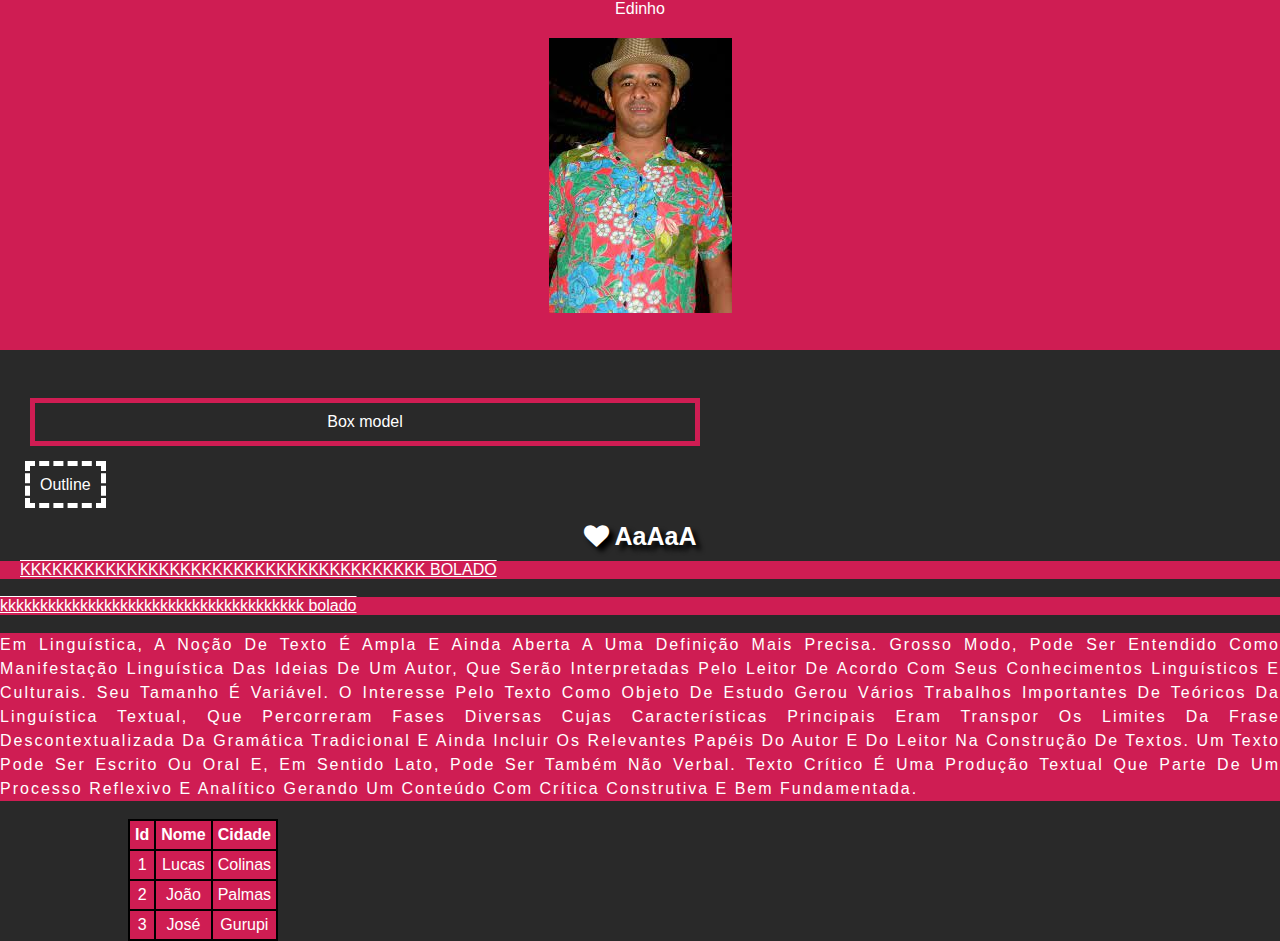
<file: ProjetosHTML/Site foda/CSS/index.html>
<!DOCTYPE html>
<html lang="pt-BR">
<head>
    <meta charset="UTF-8">
    <meta http-equiv="X-UA-Compatible" content="IE=edge">
    <meta name="viewport" content="width=device-width, initial-scale=1.0">
    <link rel="stylesheet" type="text/css" href="style.css">
    <title>Site 2 css</title>
    <link rel="stylesheet" href="https://cdnjs.cloudflare.com/ajax/libs/font-awesome/4.7.0/css/font-awesome.min.css"></head>
<body>
    <div class="bg text-secondary">
        <p>
            Edinho
        </p>
    </div>
    <br>
    <div class="box">
        Box model
    </div>
    <di class="outline">
        Outline
    </di>
    <br><br>
    <h1 class="text-center text-secondary text-shadow"><i class="fa fa-heart"></i>
        AaAaA
    </h1>
    <div>
        <p class="backg-secondary text-secondary texto-justi text-decoration text-upper text-indent">
            kkkkkkkkkkkkkkkkkkkkkkkkkkkkkkkkkkkkkk bolado
        </p>
    </div>
    <br>
    <div>
        <p class="backg-secondary text-secondary texto-justi text-decoration text-lower">
            KKKKKKKKKKKKKKKKKKKKKKKKKKKKKKKKKKKKKK bolado
        </p>
    </div>
    <br>
    <div>
        <p class="backg-secondary text-secondary texto-justi text-capitalize text-letter-spacing text-line-height">
            Em linguística, a noção de texto é ampla e ainda aberta a uma definição mais precisa. 
            Grosso modo, pode ser entendido como manifestação linguística das ideias de um autor, 
            que serão interpretadas pelo leitor de acordo com seus conhecimentos linguísticos e culturais. Seu tamanho é variável.
            O interesse pelo texto como objeto de estudo gerou vários trabalhos importantes de teóricos da Linguística Textual, 
            que percorreram fases diversas cujas características principais eram transpor os limites da frase descontextualizada da 
            gramática tradicional e ainda incluir os relevantes papéis do autor e do leitor na construção de textos.
            Um texto pode ser escrito ou oral e, em sentido lato, pode ser também não verbal.
            Texto crítico é uma produção textual que parte de um processo reflexivo e analítico gerando um conteúdo com crítica construtiva e bem fundamentada. 
        </p>
    </div>
    <br>
    <div class="container">
        <table class="table">
            <tr>
                <th>Id</th>
                <th>Nome</th>
                <th>Cidade</th>
            </tr>
            <tr>
                <td>1</td>
                <td>Lucas</td>
                <td>Colinas</td>
            </tr>
            <tr>
                <td>2</td>
                <td>João</td>
                <td>Palmas</td>
            </tr>
            <tr>
                <td>3</td>
                <td>José</td>
                <td>Gurupi</td>
            </tr>
        </table>
    </div>

    
</body>
</html>
</file>
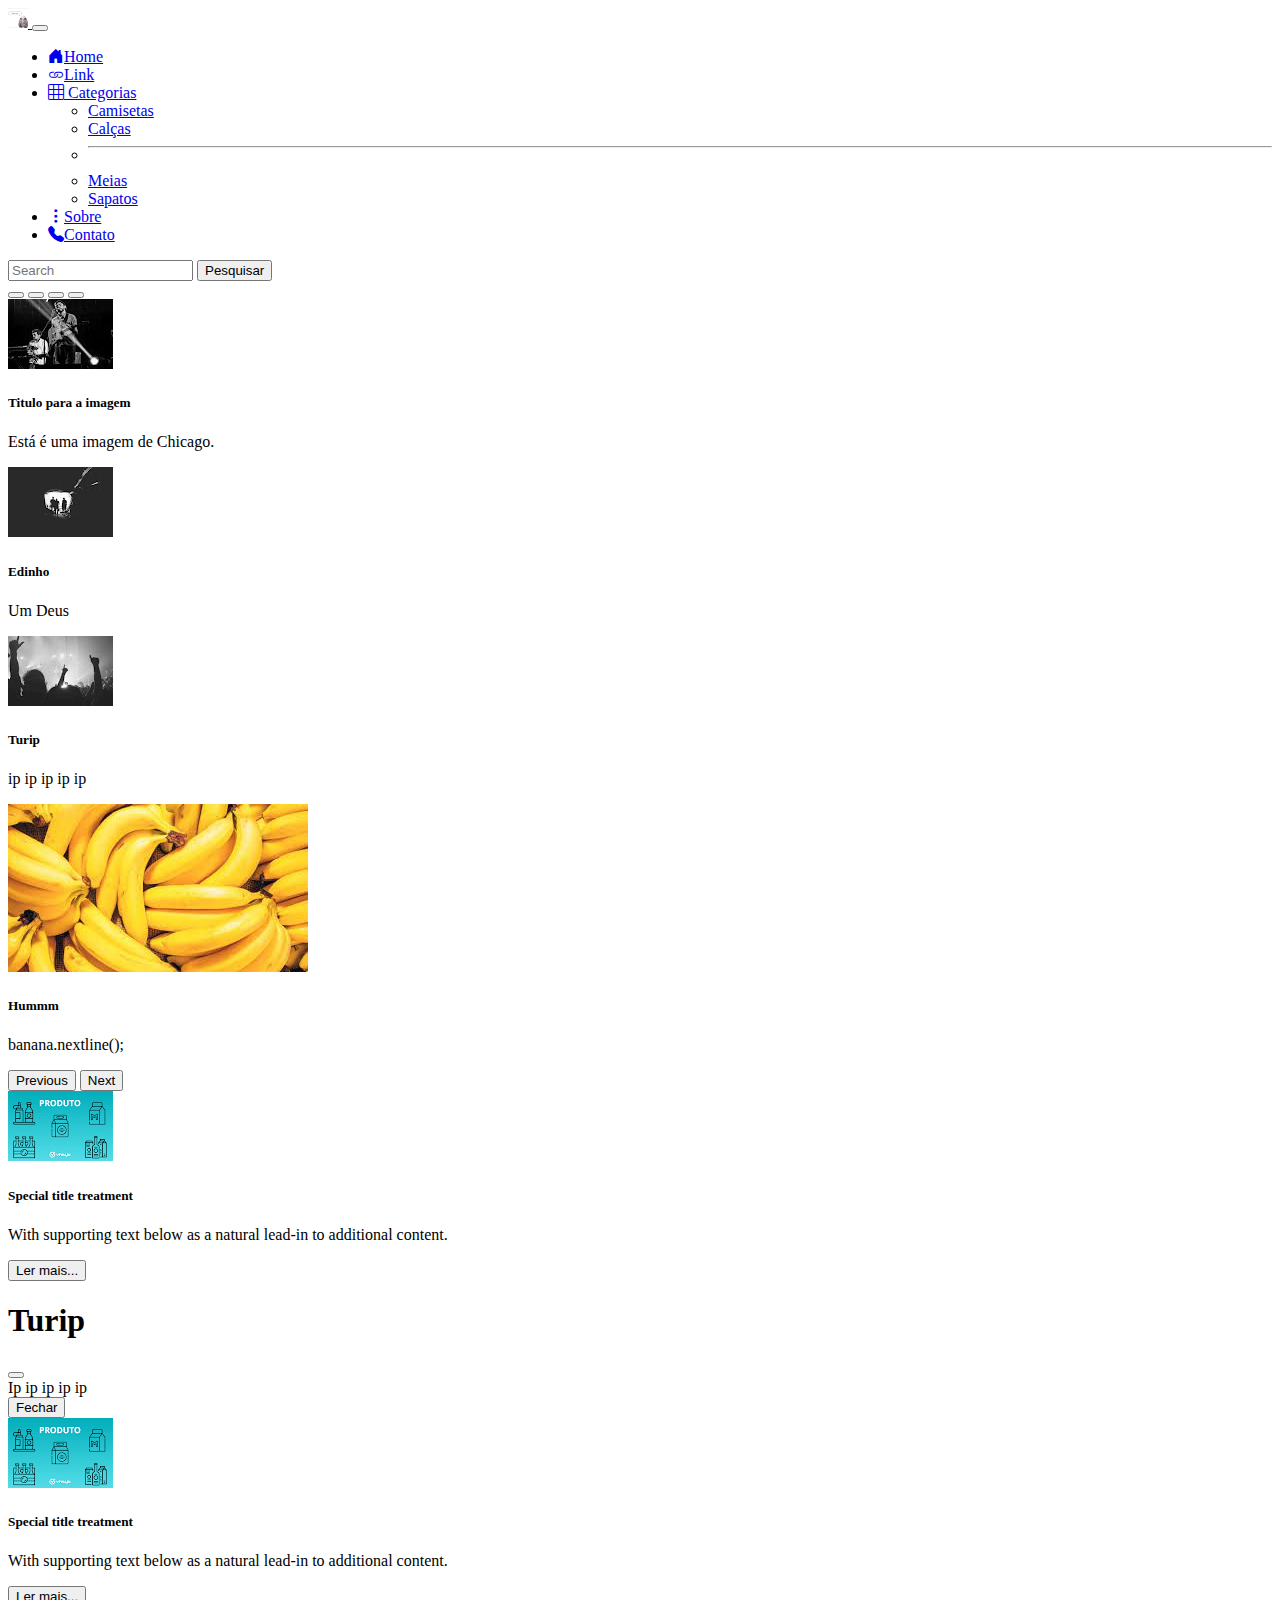
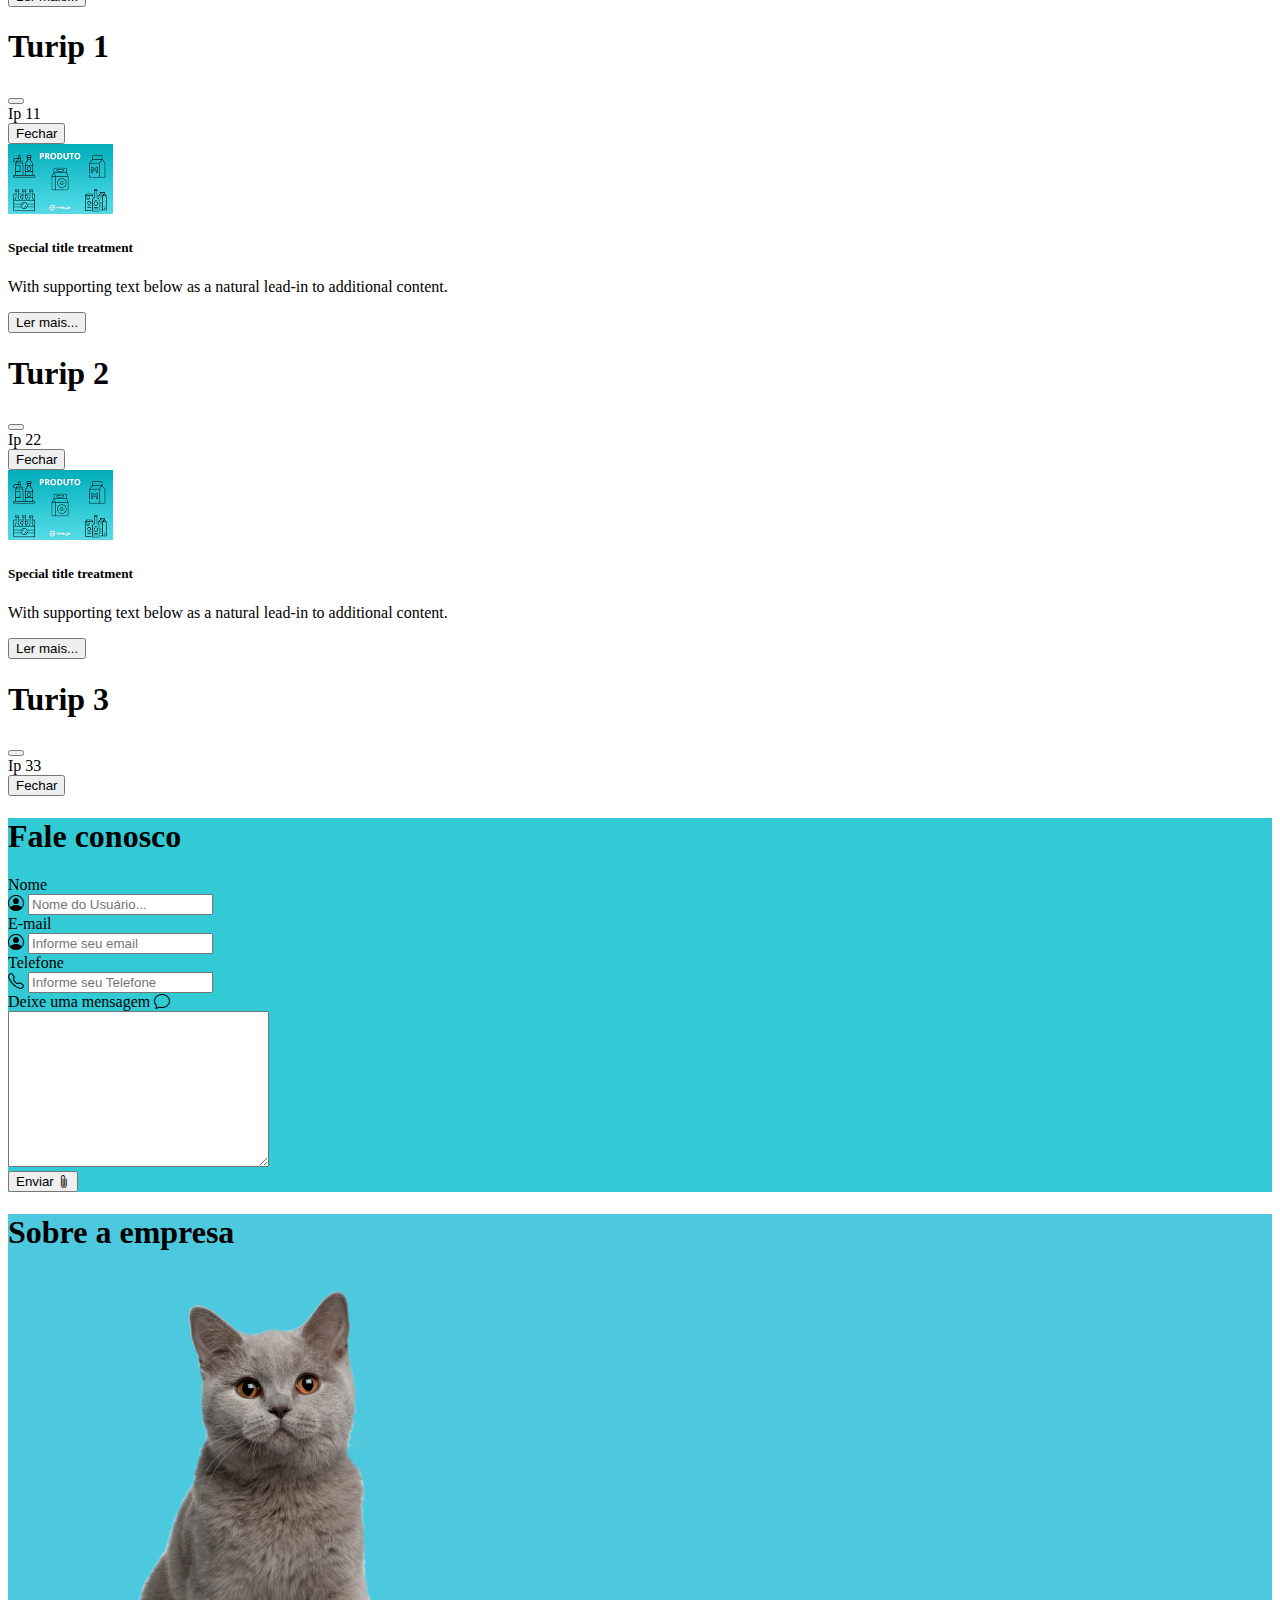
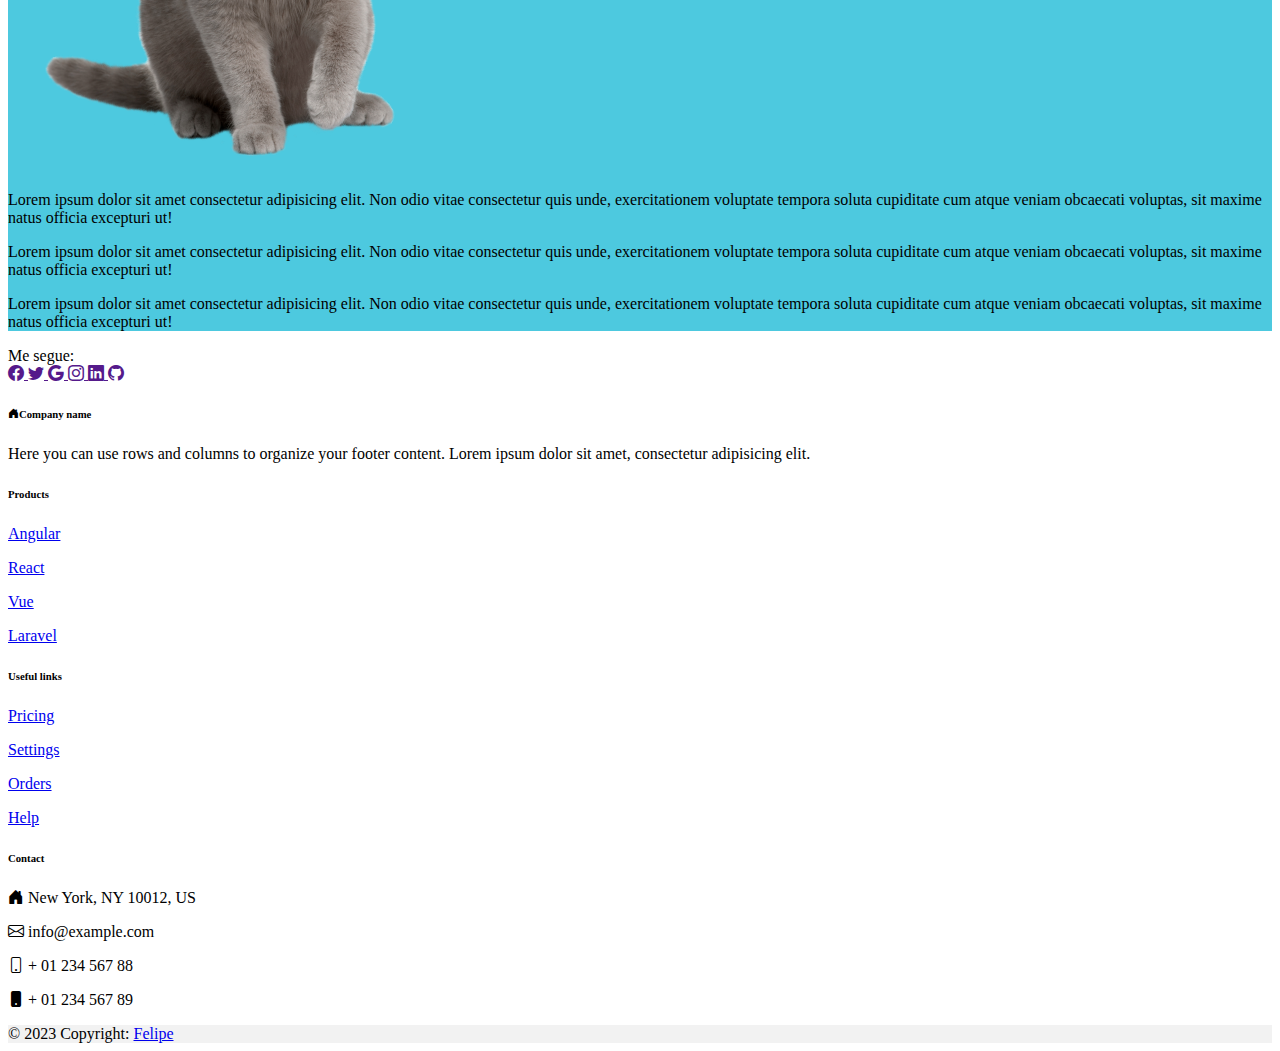
<file: ProjetosHTML/TrabalhoTerceiro/site/index.html>
<!DOCTYPE html>
<html lang="pt-BR">

<head>
    <meta charset="UTF-8">
    <meta http-equiv="X-UA-Compatible" content="IE=edge">
    <meta name="viewport" content="width=device-width, initial-scale=1.0">
    <link rel="stylesheet" href="https://cdnjs.cloudflare.com/ajax/libs/font-awesome/4.7.0/css/font-awesome.min.css">
    <link href="https://cdn.jsdelivr.net/npm/bootstrap@5.3.0-alpha3/dist/css/bootstrap.min.css" rel="stylesheet"
        integrity="sha384-KK94CHFLLe+nY2dmCWGMq91rCGa5gtU4mk92HdvYe+M/SXH301p5ILy+dN9+nJOZ" crossorigin="anonymous">
    <link rel="stylesheet" href="https://cdn.jsdelivr.net/npm/bootstrap-icons@1.10.5/font/bootstrap-icons.css">
    <link rel="stylesheet" type="text/css" href="assets/css/style.css">
    <title>Projeto site</title>
</head>

<body>
    <!--Inicio Navbar-->
    <nav class="navbar navbar-expand-lg bg-body-tertiary bg-dark" data-bs-theme="dark">
        <div class="container-fluid">
            <!--Adiciona a imagem da logo-->
            <a class="navbar-brand" href="#">
                <img src="assets/imagens/turiipip.png" alt="Logo" width="20" height="20">
            </a>
            <button class="navbar-toggler" type="button" data-bs-toggle="collapse"
                data-bs-target="#navbarSupportedContent" aria-controls="navbarSupportedContent" aria-expanded="false"
                aria-label="Toggle navigation">
                <span class="navbar-toggler-icon"></span>
            </button>

            <div class="collapse navbar-collapse" id="navbarSupportedContent">
                <ul class="navbar-nav me-auto mb-2 mb-lg-0">

                    <li class="nav-item">
                        <a class="nav-link active bi bi-house-door-fill" aria-current="page" href="#home">Home</a>
                    </li>
                    <li class="nav-item">
                        <a class="nav-link bi bi-link" href="#produtos">Link</a>
                    </li>

                    <li class="nav-item dropdown">
                        <a class="nav-link dropdown-toggle bi bi-grid-3x3" href="#" role="button"
                            data-bs-toggle="dropdown" aria-expanded="false">
                            Categorias
                        </a>
                        <ul class="dropdown-menu">
                            <li><a class="dropdown-item" href="#">Camisetas</a></li>
                            <li><a class="dropdown-item" href="#">Calças</a></li>
                            <li>
                                <hr class="dropdown-divider">
                            </li>
                            <li><a class="dropdown-item" href="#">Meias</a></li>
                            <li><a class="dropdown-item" href="#">Sapatos</a></li>
                        </ul>
                    </li>

                    <li class="nav-item">
                        <a class="nav-link bi bi-three-dots-vertical " href="#sobre">Sobre</a>
                    </li>
                    <li class="nav-item">
                        <a class="nav-link bi bi-telephone-fill " href="#contato">Contato</a>
                    </li>
                </ul>
                <form class="d-flex" role="search">
                    <input class="form-control me-2" type="search" placeholder="Search" aria-label="Search">
                    <button class="btn btn-outline-success" type="submit">Pesquisar</button>
                </form>
            </div>
        </div>
    </nav>
    <!--Fim Navabar-->
    <!--Inicio carousel-->
    <div id="myCarousel" class="carousel slide">
        <div class="carousel-indicators">
            <button type="button" data-bs-target="#myCarousel" data-bs-slide-to="0" class="active" aria-current="true"
                aria-label="Slide 1"></button>
            <button type="button" data-bs-target="#myCarousel" data-bs-slide-to="1" aria-label="Slide 2"></button>
            <button type="button" data-bs-target="#myCarousel" data-bs-slide-to="2" aria-label="Slide 3"></button>
            <button type="button" data-bs-target="#myCarousel" data-bs-slide-to="3" aria-label="Slide 4"></button>
        </div>

        <div class="carousel-inner">
            <div class="carousel-item active">
                <img src="assets/imagens/chicago.png" class="d-block w-100" alt="Chicago">
                <div class="carousel-caption d-none d-md-block">
                    <h5>Titulo para a imagem</h5>
                    <p>Está é uma imagem de Chicago.</p>
                </div>
            </div>
            <div class="carousel-item">
                <img src="assets/imagens/la.png" class="d-block w-100" alt="Um Deus">
                <div class="carousel-caption d-none d-md-block">
                    <h5>Edinho</h5>
                    <p>Um Deus</p>
                </div>
            </div>
            <div class="carousel-item">
                <img src="assets/imagens/ny.png" class="d-block w-100" alt="Turip">
                <div class="carousel-caption d-none d-md-block">
                    <h5>Turip</h5>
                    <p>ip ip ip ip ip</p>
                </div>
            </div>
            <div class="carousel-item">
                <img src="assets/imagens/banana.png" class="d-block w-100" alt="Turip">
                <div class="carousel-caption d-none d-md-block">
                    <h5>Hummm</h5>
                    <p>banana.nextline();</p>
                </div>
            </div>
        </div>
        <button class="carousel-control-prev" type="button" data-bs-target="#myCarousel" data-bs-slide="prev">
            <span class="carousel-control-prev-icon" aria-hidden="true"></span>
            <span class="visually-hidden">Previous</span>
        </button>
        <button class="carousel-control-next" type="button" data-bs-target="#myCarousel" data-bs-slide="next">
            <span class="carousel-control-next-icon" aria-hidden="true"></span>
            <span class="visually-hidden">Next</span>
        </button>
    </div>
    <!--Fim carousel Shift+Alt+F -->
    <!--Inicio card-->
    <section>
        <div class="container mt-4 mb-4">
            <div class="row">
                <div class="col-sm-3 mb-3 mb-sm-0">
                    <div class="card">
                        <img src="assets/imagens/produto.png">
                        <div class="card-body">
                            <h5 class="card-title">Special title treatment</h5>
                            <p class="card-text">With supporting text below as a natural lead-in to additional content.
                            </p>
                            <!-- Abre o modal-->
                            <!-- botão para chamar o modal -->
                            <button type="button" class="btn btn-primary" data-bs-toggle="modal"
                                data-bs-target="#Modal0">
                                Ler mais...
                            </button>

                            <!-- Modal -->
                            <div class="modal fade text-dark" id="Modal0" tabindex="-1" aria-labelledby="ModalLabel0"
                                aria-hidden="true">
                                <!--Abre a tela do modal-->
                                <div class="modal-dialog modal-dialog modal-lg">
                                    <!--Abre o conteúdo do modal-->
                                    <div class="modal-content">
                                        <!-- cabeçalho do modal -->
                                        <div class="modal-header">
                                            <h1 class="modal-title fs-5 text-center" id="ModalLabel0">Turip</h1>
                                            <button type="button" class="btn-close" data-bs-dismiss="modal"
                                                aria-label="Close"></button>
                                        </div>

                                        <!-- Corpo do modal -->
                                        <div class="modal-body">
                                            Ip ip ip ip ip
                                        </div>

                                        <!-- Rodapé do modal -->
                                        <div class="modal-footer">
                                            <button type="button" class="btn btn-secondary"
                                                data-bs-dismiss="modal">Fechar</button>
                                        </div>
                                    </div>
                                    <!--fecha o Conteúdo do modal-->
                                </div>
                                <!--fecha a tela do modal-->
                            </div>
                            <!-- Fecha o modal-->
                        </div>
                    </div>
                </div>
                <div class="col-sm-3 mb-3 mb-sm-0">
                    <div class="card">
                        <img src="assets/imagens/produto.png">
                        <div class="card-body">
                            <h5 class="card-title">Special title treatment</h5>
                            <p class="card-text">With supporting text below as a natural lead-in to additional content.
                            </p>

                            <button type="button" class="btn btn-primary" data-bs-toggle="modal"
                                data-bs-target="#Modal1">
                                Ler mais...
                            </button>
                            <!-- Modal1 -->
                            <div class="modal fade text-dark" id="Modal1" tabindex="-1" aria-labelledby="ModalLabel1"
                                aria-hidden="true">
                                <!--Abre a tela do modal-->
                                <div class="modal-dialog modal-dialog modal-lg">
                                    <!--Abre o conteúdo do modal-->
                                    <div class="modal-content">
                                        <!-- cabeçalho do modal -->
                                        <div class="modal-header">
                                            <h1 class="modal-title fs-5 text-center" id="ModalLabe1">Turip 1</h1>
                                            <button type="button" class="btn-close" data-bs-dismiss="modal"
                                                aria-label="Close"></button>
                                        </div>
                                        <!-- Corpo do modal -->
                                        <div class="modal-body">
                                            Ip 11
                                        </div>

                                        <!-- Rodapé do modal -->
                                        <div class="modal-footer">
                                            <button type="button" class="btn btn-secondary"
                                                data-bs-dismiss="modal">Fechar</button>
                                        </div>
                                    </div>
                                    <!--fecha o Conteúdo do modal-->
                                </div>
                                <!--fecha a tela do modal-->
                            </div>
                            <!-- fecha o modal -->
                        </div>
                    </div>
                </div>
                <div class="col-sm-3 mb-3 mb-sm-0">
                    <div class="card">
                        <img src="assets/imagens/produto.png">
                        <div class="card-body">
                            <h5 class="card-title">Special title treatment</h5>
                            <p class="card-text">With supporting text below as a natural lead-in to additional content.
                            </p>
                            <button type="button" class="btn btn-primary" data-bs-toggle="modal"
                                data-bs-target="#Modal2">
                                Ler mais...
                            </button>
                            <!-- Modal2 -->
                            <div class="modal fade text-dark" id="Modal2" tabindex="-1" aria-labelledby="ModalLabel2"
                                aria-hidden="true">
                                <!--Abre a tela do modal-->
                                <div class="modal-dialog modal-dialog modal-lg">
                                    <!--Abre o conteúdo do modal-->
                                    <div class="modal-content">
                                        <!-- cabeçalho do modal -->
                                        <div class="modal-header">
                                            <h1 class="modal-title fs-5 text-center" id="ModalLabe2">Turip 2</h1>
                                            <button type="button" class="btn-close" data-bs-dismiss="modal"
                                                aria-label="Close"></button>
                                        </div>
                                        <!-- Corpo do modal -->
                                        <div class="modal-body">
                                            Ip 22
                                        </div>

                                        <!-- Rodapé do modal -->
                                        <div class="modal-footer">
                                            <button type="button" class="btn btn-secondary"
                                                data-bs-dismiss="modal">Fechar</button>
                                        </div>
                                    </div>
                                    <!--fecha o Conteúdo do modal-->
                                </div>
                                <!--fecha a tela do modal-->
                            </div>
                            <!-- fecha o modal -->
                        </div>
                    </div>
                </div>
                <div class="col-sm-3 mb-3 mb-sm-0">
                    <div class="card">
                        <img src="assets/imagens/produto.png">
                        <div class="card-body">
                            <h5 class="card-title">Special title treatment</h5>
                            <p class="card-text">With supporting text below as a natural lead-in to additional content.
                            </p>
                            <button type="button" class="btn btn-primary" data-bs-toggle="modal"
                                data-bs-target="#Modal3">
                                Ler mais...
                            </button>
                            <!-- Modal3 -->
                            <div class="modal fade text-dark" id="Modal3" tabindex="-1" aria-labelledby="ModalLabel3"
                                aria-hidden="true">
                                <!--Abre a tela do modal-->
                                <div class="modal-dialog modal-dialog modal-lg">
                                    <!--Abre o conteúdo do modal-->
                                    <div class="modal-content">
                                        <!-- cabeçalho do modal -->
                                        <div class="modal-header">
                                            <h1 class="modal-title fs-5 text-center" id="ModalLabe3">Turip 3</h1>
                                            <button type="button" class="btn-close" data-bs-dismiss="modal"
                                                aria-label="Close"></button>
                                        </div>
                                        <!-- Corpo do modal -->
                                        <div class="modal-body">
                                            Ip 33
                                        </div>

                                        <!-- Rodapé do modal -->
                                        <div class="modal-footer">
                                            <button type="button" class="btn btn-secondary"
                                                data-bs-dismiss="modal">Fechar</button>
                                        </div>
                                    </div>
                                    <!--fecha o Conteúdo do modal-->
                                </div>
                                <!--fecha a tela do modal-->
                            </div>
                            <!-- fecha o modal -->
                        </div>
                    </div>
                </div>
            </div>
        </div>
    </section>
    <!--Fim card-->


    <!--Abrindo a seção contato-->
    <section class="container-fluid bg-blue pt-2 pb-4 border-bottom border-5 border-secundary">
        <h1 class="container border-bottom border-2 border-black">Fale conosco</h1>
        <!--Input Usuário-->

        <form class="mx-auto w-50" action="">

            <div class="m-3">
                <label for="form-label" for="contato_nome">Nome</label>
                <div class="input-group mb-3">
                    <span class="input-group-text" id="basic-addon1"><i class="bi bi-person-circle"></i></span>
                    <input type="text" class="form-control" name="Contato_Nome" id="Contato_Nome "
                        placeholder="Nome do Usuário..." aria-label="Username" aria-describedby="basic-addon1">
                </div>
            </div>


            <!--Input Email-->
            <div class="m-3">
                <label for="form-label" for="Contato_Email">E-mail</label>
                <div class="input-group mb-3">
                    <span class="input-group-text" id="basic-addon1"><i class="bi bi-person-circle"></i></span>
                    <input type="text" class="form-control" name="Contato_Email" id="Contato_Email "
                        placeholder="Informe seu email" aria-label="E-mail" aria-describedby="basic-addon1">
                </div>
            </div>


            <!--Input Telefone-->
            <div class="m-3">
                <label for="form-label" for="Contato_Fone">Telefone</label>
                <div class="input-group mb-3">
                    <span class="input-group-text" id="basic-addon1"><i class="bi bi-telephone"></i></span>
                    <input type="text" class="form-control" name="Contato_Fone" id="Contato_Fone "
                        placeholder="Informe seu Telefone" aria-label="Telefone" aria-describedby="basic-addon1">
                </div>
            </div>


            <!--Input Descrição-->
            <div class="m-3">
                <label for="form-label" for="Contato_Descricao">Deixe uma mensagem <i class="bi bi-chat"></i></label>
                <div class="input-group mb-3">
                    <textarea class="form-control" name="contato_descrição" id="Contato_Descricao" cols="30"
                        rows="10"></textarea>
                </div>
            </div>

            <div>
                <Button class="btn btn outline-light" type="submit">Enviar <i class="bi bi-paperclip"></i></Button>
            </div>
        </form>

    </section>
    <!--fecha seção contato-->

    <!--Abre a seção sobre a empresa-->
    <section class="container bg-azul pt-2 pb-4 border-bottom border-5 border-light">
        <h1 class="container bg-ligth border-bottom border-2 border-light border-black pt-3 pd-2">Sobre a empresa</h1>

        <div class="row mt-5 mb-5">
            <div class="col-4"><img src="assets/imagens/gato_cinza.png" width="500" alt=""></div>
            <div class="col-8 ">
                <p class="texto-preto text-justify">Lorem ipsum dolor sit amet consectetur adipisicing elit. Non odio vitae consectetur quis unde, exercitationem voluptate tempora soluta cupiditate cum atque veniam obcaecati voluptas, sit maxime natus officia excepturi ut!</p>
                <p>Lorem ipsum dolor sit amet consectetur adipisicing elit. Non odio vitae consectetur quis unde, exercitationem voluptate tempora soluta cupiditate cum atque veniam obcaecati voluptas, sit maxime natus officia excepturi ut!</p>
                <p>Lorem ipsum dolor sit amet consectetur adipisicing elit. Non odio vitae consectetur quis unde, exercitationem voluptate tempora soluta cupiditate cum atque veniam obcaecati voluptas, sit maxime natus officia excepturi ut!</p>
            </div>
        </div>
    </section>
    <!--Fecha a seção sobre a empresa-->

    <!-- Rodapé -->
    <footer class="text-center text-lg-start bg-light text-muted">
        <!-- Section: Social media -->
        <section class="d-flex justify-content-center justify-content-lg-between p-4 border-bottom">
            <!-- Left -->
            <div class="me-5 d-none d-lg-block">
                <span>Me segue:</span>
            </div>
            <!-- Left -->

            <!-- Right -->
            <div>
                <a href="" class="me-4 text-reset link-underline link-underline-opacity-0">
                    <i class="bi bi-facebook"></i>
                </a>
                <a href="" class="me-4 text-reset link-underline link-underline-opacity-0">
                    <i class="bi bi-twitter"></i>
                </a>
                <a href="" class="me-4 text-reset link-underline link-underline-opacity-0">
                    <i class="bi bi-google"></i>
                </a>
                <a href="" class="me-4 text-reset link-underline link-underline-opacity-0">
                    <i class="bi bi-instagram"></i>
                </a>
                <a href="" class="me-4 text-reset link-underline link-underline-opacity-0">
                    <i class="bi bi-linkedin"></i>
                </a>
                <a href="" class="me-4 text-reset link-underline link-underline-opacity-0">
                    <i class="bi bi-github"></i>
                </a>
            </div>
            <!-- Right -->
        </section>
        <!-- Section: Social media -->

        <!-- Section: Links  -->
        <section class="">
            <div class="container text-center text-md-start mt-5">
                <!-- Grid row -->
                <div class="row mt-3">
                    <!-- Grid column -->
                    <div class="col-md-3 col-lg-4 col-xl-3 mx-auto mb-4">
                        <!-- Content -->
                        <h6 class="text-uppercase fw-bold mb-4">
                            <i class="bi bi-house-door-fill"></i>Company name
                        </h6>
                        <p>
                            Here you can use rows and columns to organize your footer content. Lorem ipsum
                            dolor sit amet, consectetur adipisicing elit.
                        </p>
                    </div>
                    <!-- Grid column -->

                    <!-- Grid column -->
                    <div class="col-md-2 col-lg-2 col-xl-2 mx-auto mb-4">
                        <!-- Links -->
                        <h6 class="text-uppercase fw-bold mb-4">
                            Products
                        </h6>
                        <p>
                            <a href="#!" class="text-reset">Angular</a>
                        </p>
                        <p>
                            <a href="#!" class="text-reset">React</a>
                        </p>
                        <p>
                            <a href="#!" class="text-reset">Vue</a>
                        </p>
                        <p>
                            <a href="#!" class="text-reset">Laravel</a>
                        </p>
                    </div>
                    <!-- Grid column -->

                    <!-- Grid column -->
                    <div class="col-md-3 col-lg-2 col-xl-2 mx-auto mb-4">
                        <!-- Links -->
                        <h6 class="text-uppercase fw-bold mb-4">
                            Useful links
                        </h6>
                        <p>
                            <a href="#!" class="text-reset">Pricing</a>
                        </p>
                        <p>
                            <a href="#!" class="text-reset">Settings</a>
                        </p>
                        <p>
                            <a href="#!" class="text-reset">Orders</a>
                        </p>
                        <p>
                            <a href="#!" class="text-reset">Help</a>
                        </p>
                    </div>
                    <!-- Grid column -->

                    <!-- Grid column -->
                    <div class="col-md-4 col-lg-3 col-xl-3 mx-auto mb-md-0 mb-4">
                        <!-- Links -->
                        <h6 class="text-uppercase fw-bold mb-4">Contact</h6>
                        <p><i class="bi bi-house-door-fill"></i> New York, NY 10012, US</p>
                        <p>
                            <i class="bi bi-envelope me-3"></i>
                            info@example.com
                        </p>
                        <p><i class="bi bi-phone me-3"></i> + 01 234 567 88</p>
                        <p><i class="bi bi-phone-fill me-3"></i> + 01 234 567 89</p>
                    </div>
                    <!-- Grid column -->
                </div>
                <!-- Grid row -->
            </div>
        </section>
        <!-- Section: Links  -->

        <!-- Copyright -->
        <div class="text-center p-4" style="background-color: rgba(0, 0, 0, 0.05);">
            © 2023 Copyright:
            <a class="text-reset fw-bold" href="#">Felipe</a>
        </div>
        <!-- Copyright -->
    </footer>
    <!-- Rodapé -->

    <script src="https://cdn.jsdelivr.net/npm/@popperjs/core@2.11.7/dist/umd/popper.min.js"
        integrity="sha384-zYPOMqeu1DAVkHiLqWBUTcbYfZ8osu1Nd6Z89ify25QV9guujx43ITvfi12/QExE"
        crossorigin="anonymous"></script>

    <script src="https://cdn.jsdelivr.net/npm/bootstrap@5.3.0-alpha3/dist/js/bootstrap.min.js"
        integrity="sha384-Y4oOpwW3duJdCWv5ly8SCFYWqFDsfob/3GkgExXKV4idmbt98QcxXYs9UoXAB7BZ"
        crossorigin="anonymous"></script>

    <script>
        //modal
        //const myModal = new bootstrap.Modal(document.getElementById('myModal'), options)
        //------------------

        //cria uma constante para o id="MyCarrosel"
        const myCarousel = document.querySelector('#myCarousel');
        //Ccontrola o tempo entre as transições
        const carousel = new bootstrap.Carousel(myCarousel, {
            interval: 1000,
            touch: false
        });
        //transições entre as imagens
        const carousel2 = bootstrap.Carousel.getInstance(myCarousel) // Retrieve a Carousel instance
        myCarousel.addEventListener('slid.bs.carousel', event => {
            carousel2.cycle('0')
            // Will slide to the slide 2 as soon as the transition to slide 1 is finished
        });
        carousel2.cycle('1'); // Will start sliding to the slide 1 and returns to the caller
        carousel2.cycle('2'); // !! Will be ignored, as the transition to the slide 1 is not finished !!      
        carousel2.cycle('3');
        carousel2.cycle('4');
    </script>
</body>

</html>
</file>
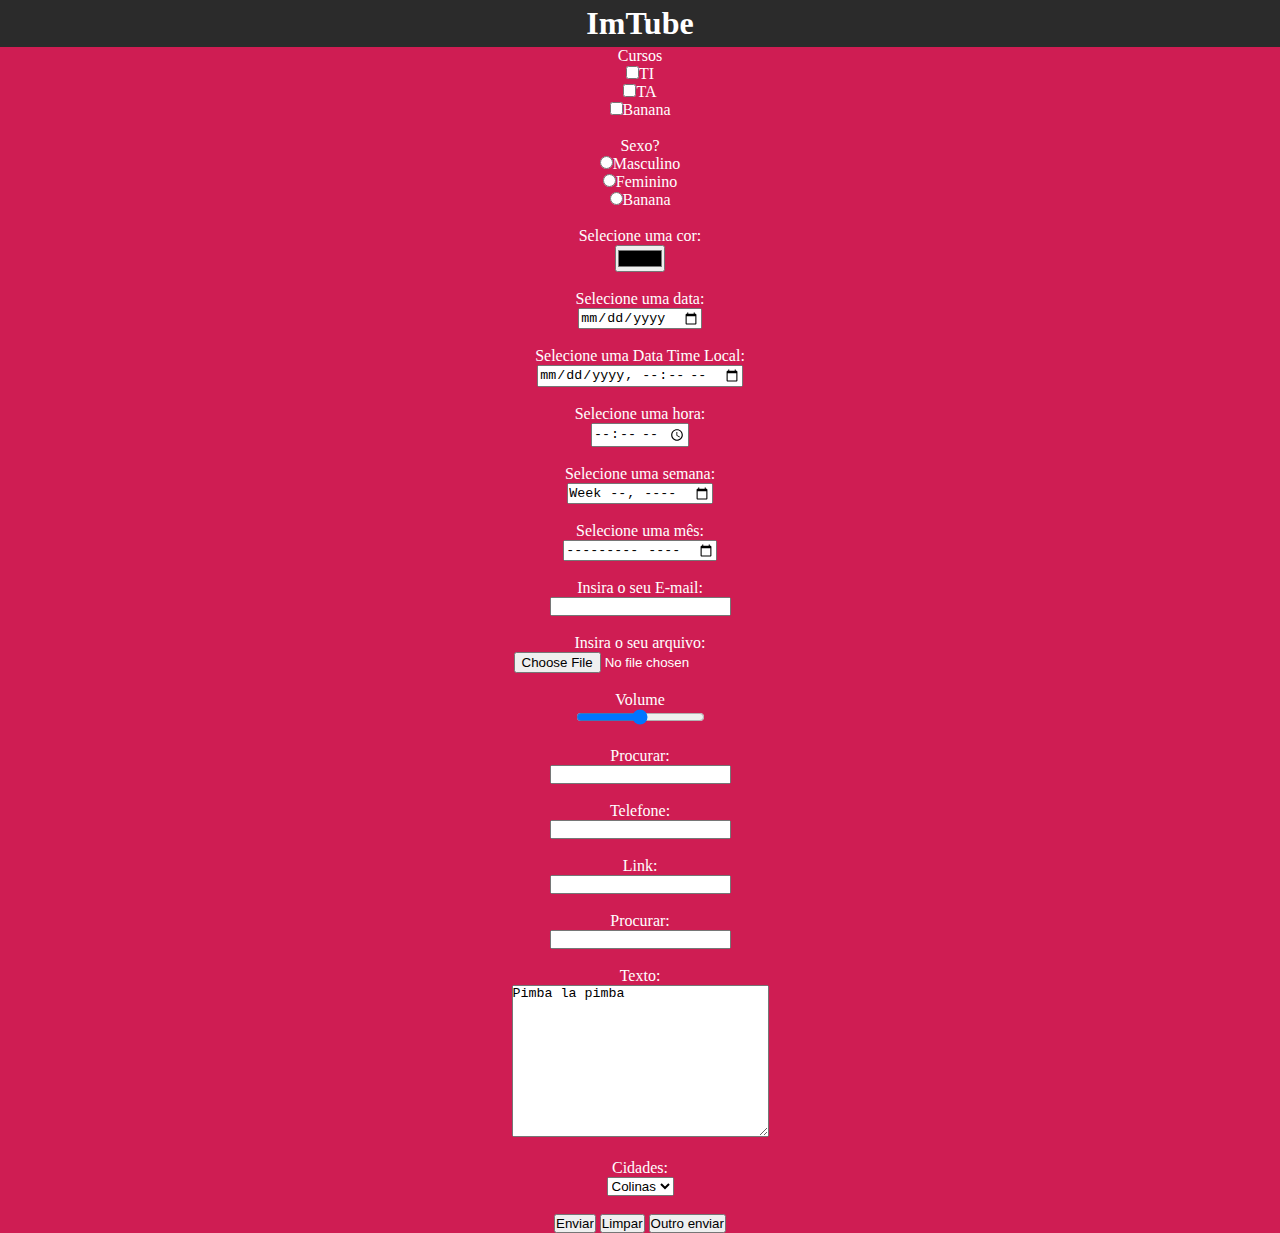
<file: ProjetosHTML/Site foda/imtube.html>
<!DOCTYPE html>
<html lang="pt-BR">
<head>
    <meta charset="UTF-8">
    <meta http-equiv="X-UA-Compatible" content="IE=edge">
    <meta name="viewport" content="width=device-width, initial-scale=1.0">
    <title>ImTube</title>
</head>
<style>
    *{
        padding: 0px;
        margin: 0px;
    }
    video{
        width: 1080;
        height: 720;
    }
    body{
        background-color: rgb(43, 43, 43);
    }
    h1{
        color: white;
        text-align: center;
        margin: 5px;
    }
    nav{
        text-align: center;
        height: 60px;
        background-color: rgb(235, 29, 29);
    }
    form{
        color: white;
        text-align: center;
        background-color: rgb(207, 29, 83);
        border: 3px white;
    }
</style>
<body>
    <h1>ImTube</h1>

    <form action="" method="get">

        <label for="check">Cursos</label><br>
        <input type="checkbox" name="cursos" value="TI" id="check">TI<br>
        <input type="checkbox" name="cursos" value="TA" id="check">TA<br>
        <input type="checkbox" name="cursos" value="TP" id="check">Banana<br><br>

        <label for="sexo">Sexo?</label><br>
        <input type="radio" name="sexo" value="M" id="sexo">Masculino<br>
        <input type="radio" name="sexo" value="F" id="sexo">Feminino<br>
        <input type="radio" name="sexo" value="B" id="sexo">Banana<br><br>

        <label for="cor">Selecione uma cor:</label><br>
        <input type="color" name="cor" id="cor"><br><br>

        <label for="data">Selecione uma data:</label><br>
        <input type="date" name="data" id="data"><br><br>

        <label for="datatime_local">Selecione uma Data Time Local:</label><br>
        <input type="datetime-local" name="data_local" id="datatime_local"><br><br>

        <label for="hora">Selecione uma hora:</label><br>
        <input type="time" name="hora" id="hora"><br><br>

        <label for="semana">Selecione uma semana:</label><br>
        <input type="week" name="semana" id="semana"><br><br>

        <label for="mes">Selecione uma mês:</label><br>
        <input type="month" name="mes" id="mes"><br><br>

        <label for="email">Insira o seu E-mail:</label><br>
        <input type="email" name="email" id="email"><br><br>

        <label for="arquivo">Insira o seu arquivo:</label><br>
        <input type="file" name="arquivo" id="arquivo"><br><br>

        <label for="intervalo">Volume</label><br>
        <input type="range" name="volume" id="intervalo"><br><br>

        <label for="busca">Procurar:</label><br>
        <input type="search" name="busca" id="busca"><br><br>

        <label for="fone">Telefone:</label><br>
        <input type="tel" name="fone" id="fone"><br><br>

        <label for="url">Link:</label><br>
        <input type="url" name="url" id="url"><br><br>

        <label for="busca">Procurar:</label><br>
        <input type="search" name="busca" id="busca"><br><br>

        <label for="texto">Texto:</label><br>
        <textarea name="texto" id="texto" cols="30" rows="10">Pimba la pimba</textarea><br><br>

        <label for="lista">Cidades:</label><br>
        <select name="lista" id="lista">
            <option value="1">Colinas</option>
            <option value="2">Palmas</option>
            <option value="3">Gurupi</option>
        </select><br><br>

        <input type="hidden" name="id" value="123">                                         

        <input type="submit" value="Enviar">
        <input type="reset" value="Limpar">
        <button>Outro enviar</button>

    </form>
</body>
</html>
</file>
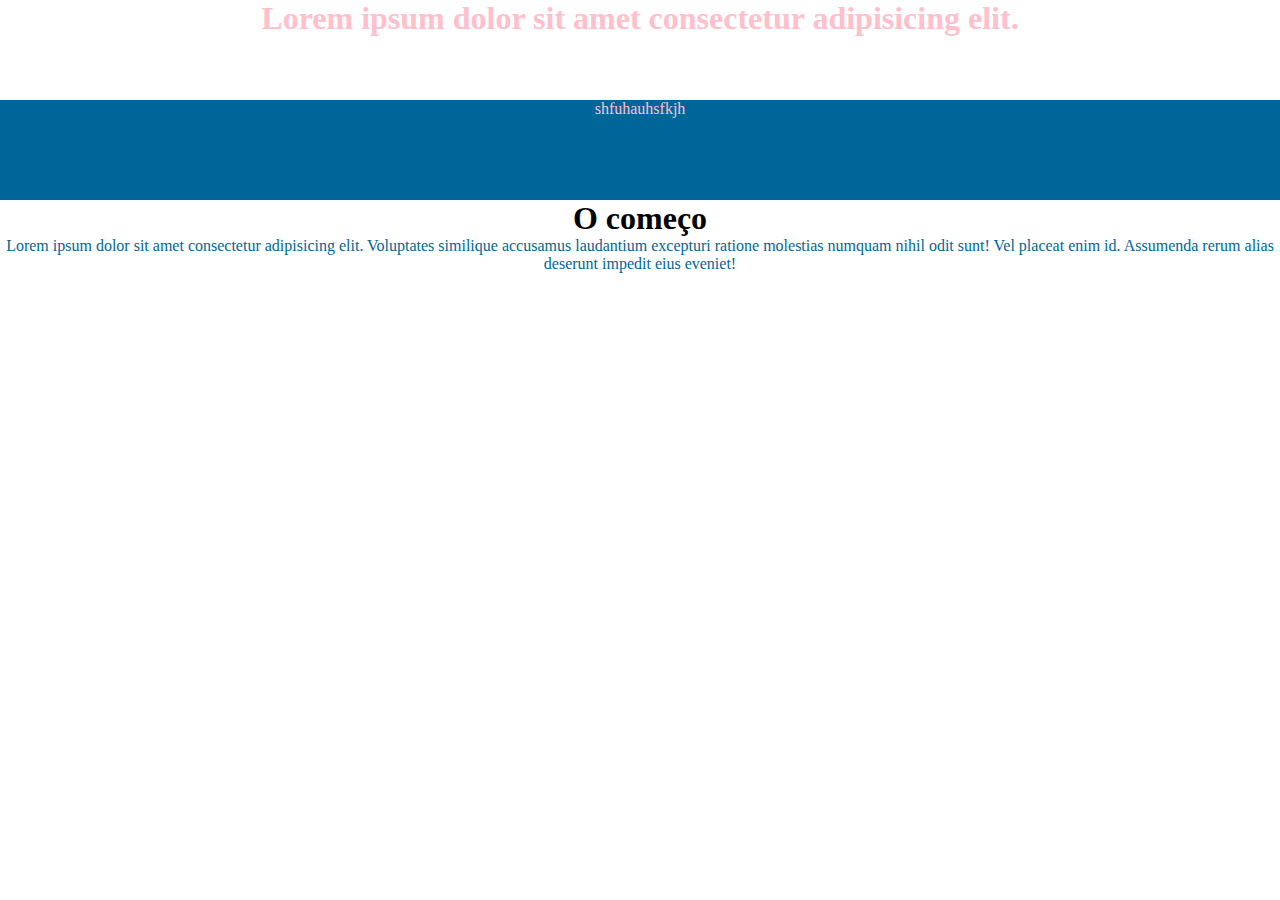
<file: ProjetosHTML/Site foda/bootstrap/intro.html>
<!DOCTYPE html>
<html lang="pt-BR">
<head>
    <meta charset="UTF-8">
    <meta http-equiv="X-UA-Compatible" content="IE=edge">
    <meta name="viewport" content="width=device-width, initial-scale=1.0">
    <link href="https://cdn.jsdelivr.net/npm/bootstrap@5.3.0-alpha3/dist/css/bootstrap.min.css" 
    rel="stylesheet" integrity="sha384-KK94CHFLLe+nY2dmCWGMq91rCGa5gtU4mk92HdvYe+M/SXH301p5ILy+dN9+nJOZ" crossorigin="anonymous">
    <link rel="stylesheet" type="text/css" href="style.css">

    <title>Bootstrap</title>
    <style>
        *{
            margin: 0px;
            padding: 0px;
            text-align: center;
        }
    </style>

</head>
<body class="bg-dark">

    <section class="container-fuid">    
        <div style="height: 100px;"  class="row bg-success">
            <h1 class="text-pinko">Lorem ipsum dolor sit amet consectetur adipisicing elit.</h1>
        </div>
    </section>

    <section class="container">
        <div style="height: 100px;" class="row bg-bluedark">
            <p class="text-pinko">shfuhauhsfkjh</p>
        </div>
    </section>
    
    <h1 class="text-warning border-3 border-bottom border-danger">O começo</h1>
    <p class="m-5 text-bluedark">Lorem ipsum dolor sit amet consectetur adipisicing elit. Voluptates similique accusamus laudantium excepturi ratione 
        molestias numquam nihil odit sunt! Vel placeat enim id. Assumenda rerum alias deserunt impedit eius eveniet!</p>

    <script src="https://cdn.jsdelivr.net/npm/bootstrap@5.3.0-alpha3/dist/js/bootstrap.bundle.min.js" 
    integrity="sha384-ENjdO4Dr2bkBIFxQpeoTz1HIcje39Wm4jDKdf19U8gI4ddQ3GYNS7NTKfAdVQSZe" crossorigin="anonymous"></script>
</body>
</html>
</file>
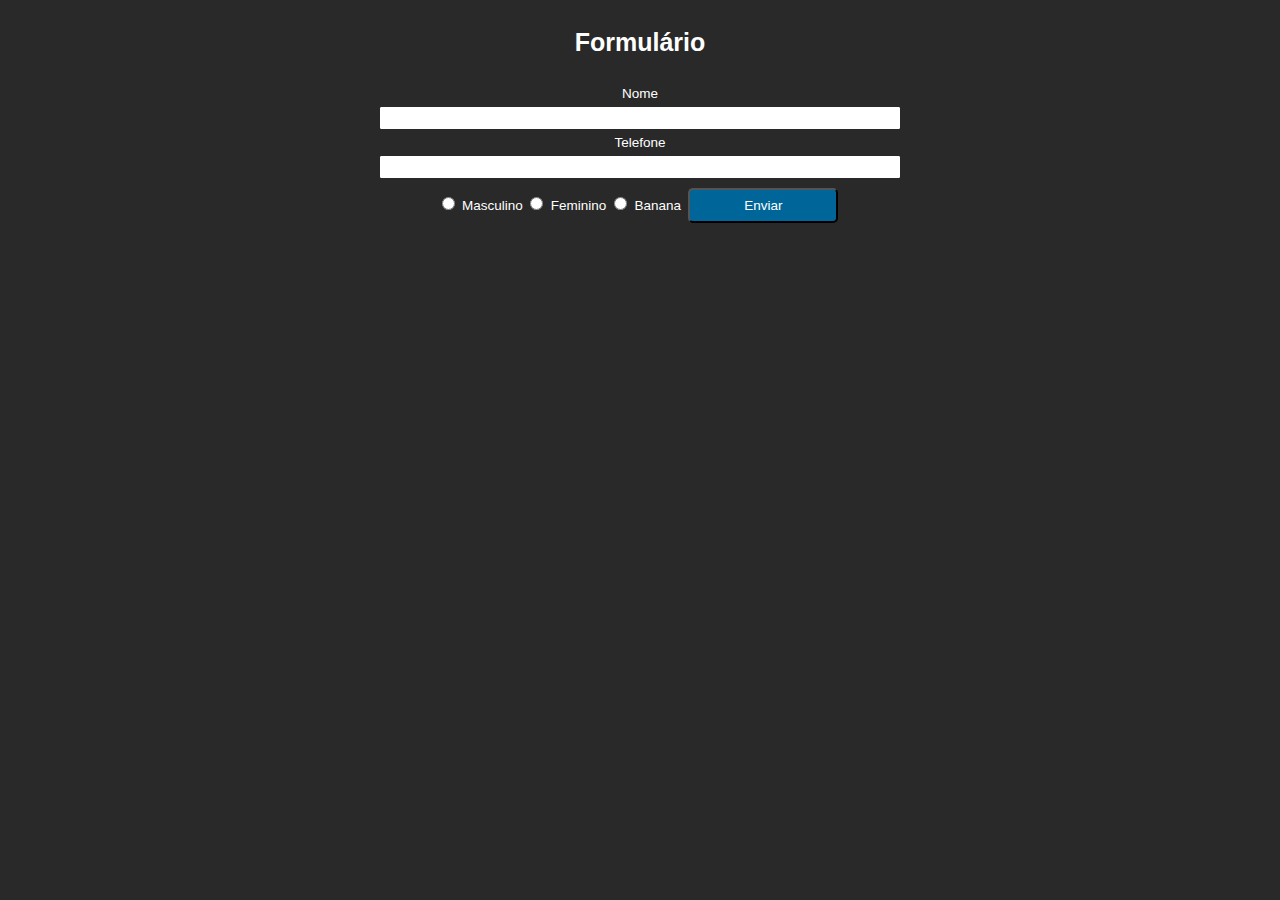
<file: ProjetosHTML/Site foda/CSS/index2.html>
<!DOCTYPE html>
<html lang="pt-BR">
<head>
    <meta charset="UTF-8">
    <meta http-equiv="X-UA-Compatible" content="IE=edge">
    <meta name="viewport" content="width=device-width, initial-scale=1.0">
    <link rel="stylesheet" type="text/css" href="style.css">
    <title>Site 2 css</title>
    <link rel="stylesheet" href="https://cdnjs.cloudflare.com/ajax/libs/font-awesome/4.7.0/css/font-awesome.min.css"></head>
</head>
<body>
    <br>
    <h1 class="h1">Formulário</h1>
    <div class="form">
        <form action="post">

            <label class="form-label" for="nome">Nome</label>
            <input class="form-input" type="text" name="nome" id="nome"><br>

            <label class="form-label" for="fone">Telefone</label>
            <input class="form-input" type="tel" name="fone" id="fone"><br><br>

            <input class="input-radio" type="radio" name="sexo" value="M" id="sexo">
            <label class="label-radio" for="sexo">Masculino</label>
            <input class="input-radio" type="radio" name="sexo" value="F" id="sexo">
            <label class="label-radio" for="sexo">Feminino</label>
            <input class="input-radio" type="radio" name="sexo" value="B" id="sexo">
            <label class="label-radio" for="sexo">Banana</label>

            <input class="btn" type="submit" value="Enviar">

        </form> 
    </div>
    <br>
</body>
</html>
</file>
<file: ProjetosHTML/Site foda/CSS/style.css>
/*Comentário*/ /* */

/*Seletor Universal*/
*{
    margin: 0px;
    padding: 0px;
    font-family: Verdana, Geneva, Tahoma, sans-serif;
}
h1{
    color: white;
    border-bottom: 5px white;
    font-size: 25px;
    margin: 10px 20px;
    text-align: center;
}
body{
    background-color: rgb(41, 41, 41);
}
.bg{
    height: 350px;
    background-color: rgb(207, 29, 83);
    background-image: url("assets/img/Edinho.png");
    text-align: center; 
    background-repeat: no-repeat;
    background-attachment: scroll;
    background-position: center;
}
.box{
    width: 50%;
    border: 5px solid rgb(207, 29, 83);
    margin: 30px;
    padding: 10px;
    text-align: center;
    color: rgb(255, 255, 255);
}
.outline{
    outline: 5px dashed white;
    width: 50%;
    margin: 30px;
    padding: 10px;
    text-align: center;
    color: rgb(255, 255, 255);
}
.text-secondary{
    color: white;
}
.backg-secondary{
    background-color: rgb(207, 29, 83);
}
.texto-justi{
    text-align: justify;
}
.text-center{
    text-align: center;
}
.text-decoration{
    text-decoration-line: overline underline;
}
.text-upper{
    text-transform: uppercase;
}
.text-lower{
    text-transform: lowercase;
}
.text-capitalize{
    text-transform: capitalize;
}
.text-indent{
    text-indent: 20px;
}
.text-letter-spacing{
    letter-spacing: 2px;
}
.text-line-height{
    line-height: 1.5rem;
}
.text-word-spacing{
    word-spacing: 3px;
}
.text-white-spacing{
    white-space: 5px;
}
.text-shadow{
    text-shadow: 5px 5px 5px black;
}
.container{
    width: 80%;
    margin: 0 auto;
}
.table{
    border-collapse: collapse;
}
.table tr,th,td{
    border: 2px solid black;
    color: white;
    background-color: rgb(207, 29, 83);
    text-align: center;
    padding: 5px;
}
.form{
    color: white;
    border-bottom: 5px white;
    font-size: 9px;
    margin: 20px 0px;
    padding: 3px 5px;
    text-align: center;
}
.form-label{
    display: block;
    margin: 3px 0px;
    padding: 3px 5px;
    font-size: 1.5em;
}
.form-input{
    width: 40%;
    height: 10px;
    border-radius: 1px;
    font-size: 1.5em;
    text-align: left;
    padding: 5px;
    border: 1px solid white;
}
.label-radio{
    margin: 3px 0;
    padding: 3px 5px;
    font-size: 1.5em;
}
.input-radio{
    padding: 5px;
    font-size: 1.5em;
}
.btn{
    width: 150px;
    font-size: 1.5em;
    height: 35px;
    background-color: #069;
    border-radius: 5px;
    color: white;
}
.btn:hover{
    background-color: white;
    border: 1px solid red;
    color:#069
}
</file>
<file: ProjetosHTML/TrabalhoTerceiro/site/assets/css/style.css>
.bg-blue{
    background-color: #31CAD5;
    width: 100%;
    text-align: left;
}
.text-blue{
    color: #31CAD5;
}
.texto-ajuste{
    width: 80%;
}
.bg-azul{
    background-color: rgb(77, 201, 223);
}
.texto-preto{
    color: black;
}
</file>
<file: ProjetosHTML/Site foda/bootstrap/style.css>
.bg-bluedark{
    background-color: #069;
}
.text-bluedark{
    color: #069;
}
.border-bluedark{
    background-color: #069;
}
.text-pinko{
    color: pink;
}
</file>
